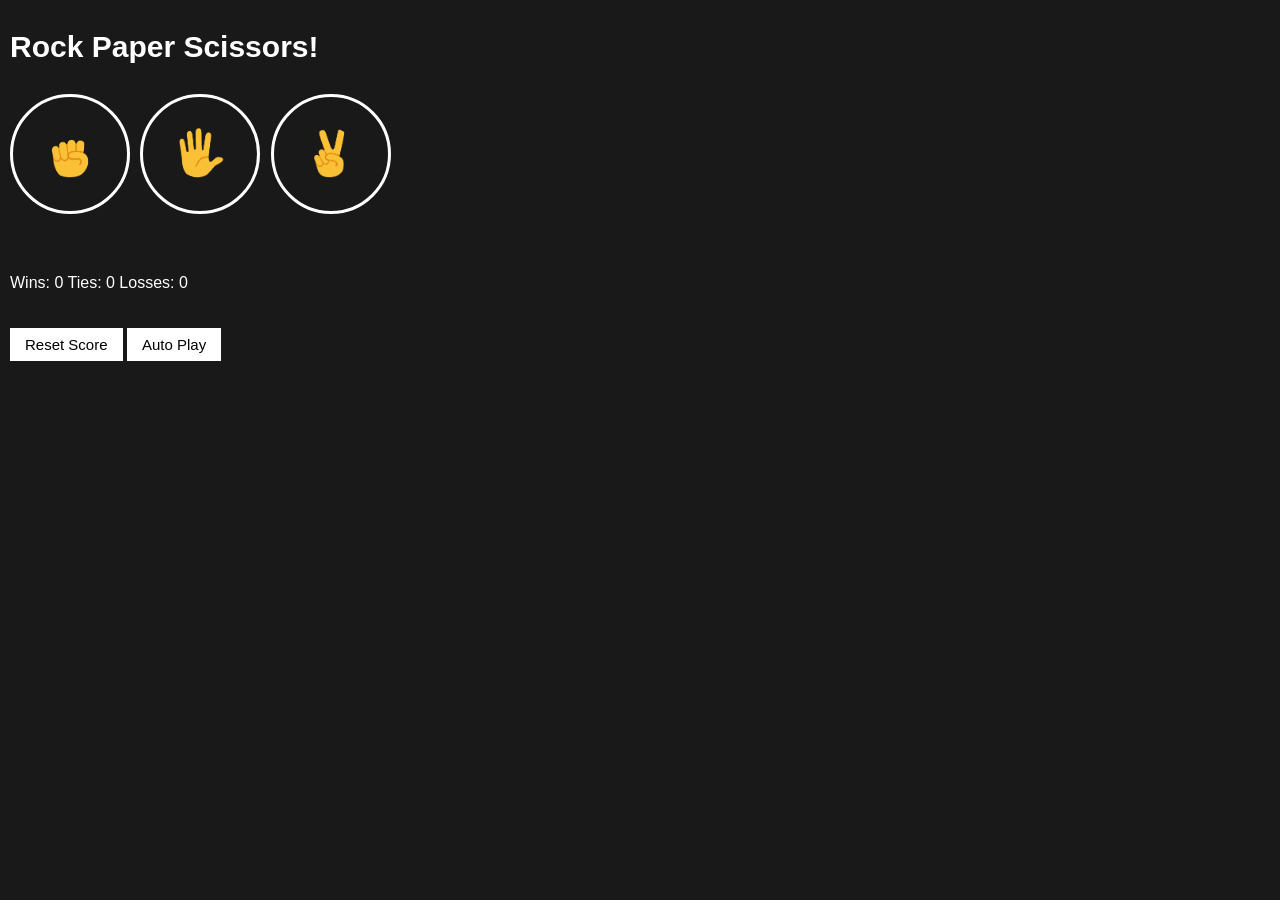
<file: index.html>
<!DOCTYPE html>
<html>
  <head>
    <title>Rock Paper Scissors!</title>
    <link rel="stylesheet" href="rock-paper-scissors.css">
    <link rel="shortcut icon" type="x-icon" href="rps.png">
    
  </head>
  <body>
    <p class="title">Rock Paper Scissors!</p>
    <button class="move-button js-rock-button"><img src="rock-emoji.png" class="move-icon"></button>

    <button class="move-button js-paper-button"><img src="paper-emoji.png" class="move-icon"></button>

    <button class="move-button js-scissors-button"><img src="scissors-emoji.png" class="move-icon"></button>

    <p class="js-result result del-result"></p>
    <p class="js-moves del-moves moves"></p>
    <p class="js-score score"></p>

    <button class="reset-score"onclick="
      score.wins = 0;
      score.ties = 0;
      score.losses = 0;
      localStorage.removeItem('score')
      updateScoreElement();
      clearScreen();
    ">Reset Score</button>

    <button class="auto-play-button" onclick="
      autoPlay();
    ">Auto Play</button>

    <script src="rock-paper-scissors.js"></script>  
  </body>
</html>
</file>
<file: rock-paper-scissors.css>
body {
  background-color: rgb(25, 25, 25);
  color: white;
  font-family: Arial;
  margin-left: 5px;
}

.title {
  font-size: 30px;
  font-weight: bold;
  margin-left: 5px;
  
}

.move-icon {
  height: 50px;
  background-color: transparent;
  border-radius: 100px;
}

.move-button {
  background-color: transparent;
  border: 3px solid white;
  border-radius: 60px;
  width: 120px;
  height: 120px;
  margin-right: 1px;
  cursor: pointer;
  margin-left: 5px;
}

.result {
  font-size: 25px;
  font-weight: bold;
  margin-top: 50px;
  margin-left: 5px;
}

.moves {
  margin-left: 5px;
}

.score {
  margin-top: 60px;
  margin-left: 5px;
}

.reset-score {
  background-color: white;
  border: none;
  font-size: 15px;
  padding: 8px 15px;
  cursor: pointer;
  margin-top: 20px;
  margin-left: 5px;
}

.auto-play-button {
  background-color: white;
  border: none;
  font-size: 15px;
  padding: 8px 15px;
  cursor: pointer;
  margin-top: 20px;
}
</file>
